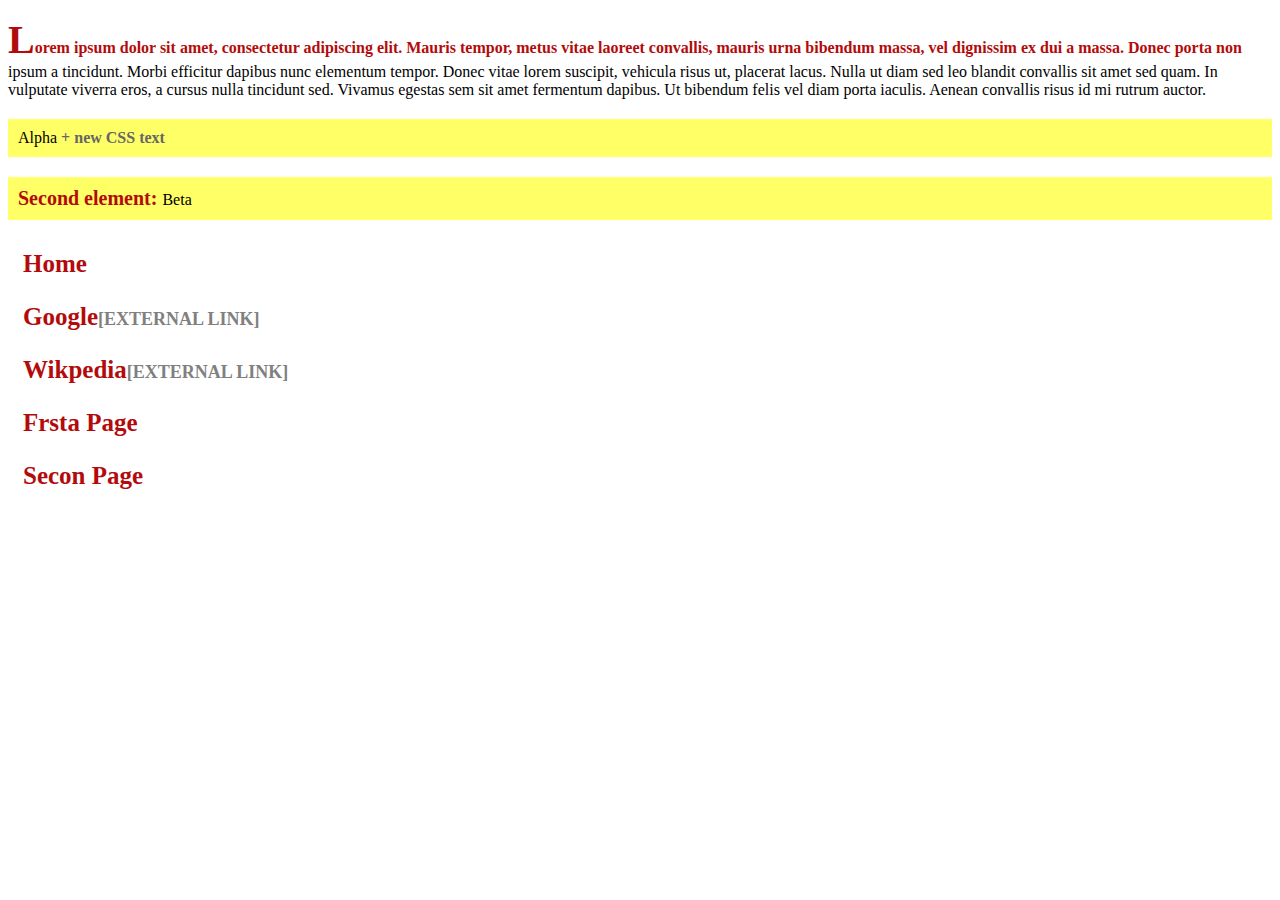
<file: index.html>
<!doctype html>
<html>
<head>
<meta charset="utf-8">
<title>cetvrti cas</title>
<link href="styles.css" rel="stylesheet" type="text/css">
</head>
	

<body>
	<p>Lorem ipsum dolor sit amet, consectetur adipiscing elit. Mauris tempor, metus vitae laoreet convallis, mauris urna bibendum massa, vel dignissim ex dui a massa. Donec porta non ipsum a tincidunt. Morbi efficitur dapibus nunc elementum tempor. Donec vitae lorem suscipit, vehicula risus ut, placerat lacus. Nulla ut diam sed leo blandit convallis sit amet sed quam. In vulputate viverra eros, a cursus nulla tincidunt sed. Vivamus egestas sem sit amet fermentum dapibus. Ut bibendum felis vel diam porta iaculis. Aenean convallis risus id mi rutrum auctor.</p>

<div id="section">
	<div id="alpha">Alpha</div>
	<div id="beta">Beta</div>
</div>
<div id="section-two">
	<a href="index.html">Home</a>
	<a href="https://google.com" target="_blank">Google</a>
	<a href="https://wikipedia.org" target="_blank">Wikpedia</a>
	<a href="first.html">Frsta Page</a>
	<a href="seconf.html">Secon Page</a>
	
</div>
</body>
</html>
</file>
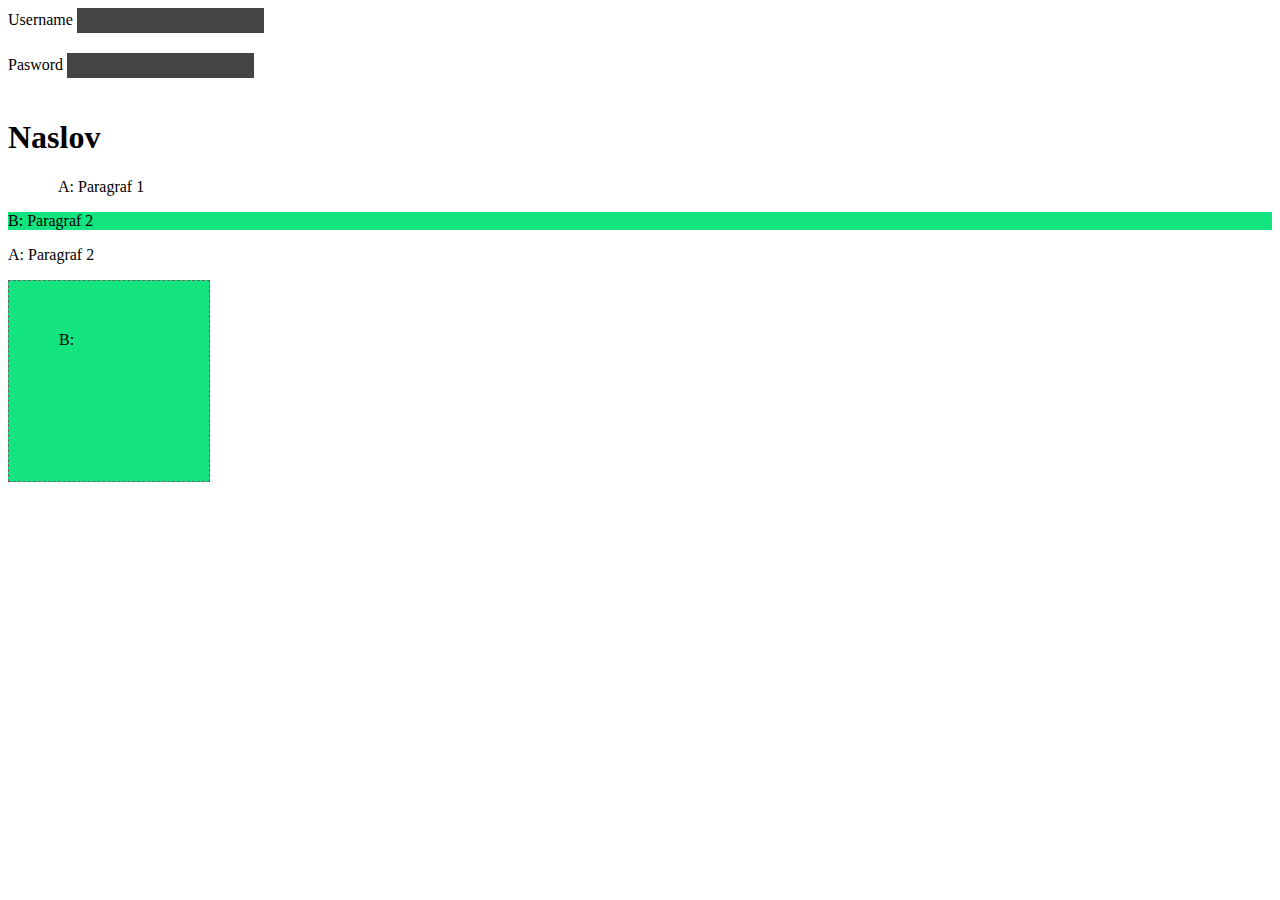
<file: pseudoklase.html>
<!doctype html>
<html>
<head>
<meta charset="utf-8">
<title>cetvrti cas - pseudo klase</title>
<link href="pseudoklase.css" rel="stylesheet" type="text/css">
</head>

<body>

<form action="#" class="prva-forma">
	<label for="username">Username</label>
	<input tabindex="2" type="text" name="username">
	<br>
	<label for="pasword">Pasword</label>
  <input type="text" name="pasword">
</form>


<div class="paragrafi">
	<h1> Naslov</h1>
	<p class="paragraf">Paragraf 1</p>
	<p>Paragraf 2</p>
	<p class="paragraf">Paragraf 2</p>
	<p></p>
</div>
</body>
</html>
</file>
<file: styles.css>
p::first-letter{
	font-weight: bold;
	color: #b30b0b;
	font-size: 40px;
}
p::first-line{
	color: #b30b0b;
	font-weight: bold;
}  

p::selection{
	background-color: aqua;
	color: #FFF;
}

#section #alpha, #section #beta{
	background-color: #FF6;
	padding: 10px;
	margin: 20px 0;
}

#section #alpha::after{
	content:" + new CSS text";
	color: #666;
	font-weight: bold;
}

#section #beta::before{
	content: "Second element: ";
	color: #b30b0b;
	font-weight: bold;
	font-size: 20px;
	/*position: absolute;
	top: 500px;*/
}

#section-two a{
	display: block;
	text-decoration: none;
	color: #b30b0b;
	font-weight: bold;
	margin: 5px;
	padding: 10px;
	font-size: 25px;
	transition: 250ms ease-in-out all;
}
#section-two a:hover{
	color: #2ea3f2;
	
}
#section-two a[href*="https://"]::after{
	content: "[External Link]";
	font-size: 18px;
	color: #808080;
	text-transform: uppercase;
}
#section-two a[href*="https://"]:hover::after{
	content: " [" attr(href) "] ";
}

:root{
	--body-background: #eee;
	--body-border: 1px solid #000;
	
}
body{
	background-color: var (--body-background);
	border: var (--body-border);
	padding: var (--body-padding);
}
</file>
<file: pseudoklase.css>
.prva-forma input[type="text"]{
	display: inline-block;
	margin-bottom: 20px;
	padding: 5px;
	border: none;
	background: #444;
	color: #fff;
	transition: 250ms ease-in-ot all;
}
.prva-forma input[type="text"]:hover{
	transform: scale(1.03);
}

.prva-forma input[type=text]:focus{
	transform: scale(1.03);
	border-bottom: 2px solid #444;
	background: #fff;
	color: #444;
	outline: none;
}

.prva-forma input[type="text"]:disabled{
	background: #b30b0b;
}

p:not(.paragraf){
	background: #13E47F;
}

p:empty{
	width: 100px;
	height: 100px;
}

.paragrafi p:first-child{
	border: 1px solid #333;
}

.paragrafi p:last-child{
	border: 1px dashed #666;
}

.paragrafi p:nth-child(even)::before{
	content: "A: ";
	
}

.paragrafi p:nth-child(odd):before{
	content: "B: ";
}

.paragrafi p:first-of-type{
	padding-left: 50px;
}

.paragrafi p:last-of-type{
	padding: 50px;
}

.paragraf p:nth-of-type(3){
	padding: 10px 0;
}

.pading h1:only-of-type{
	color: aqua
}
</file>
